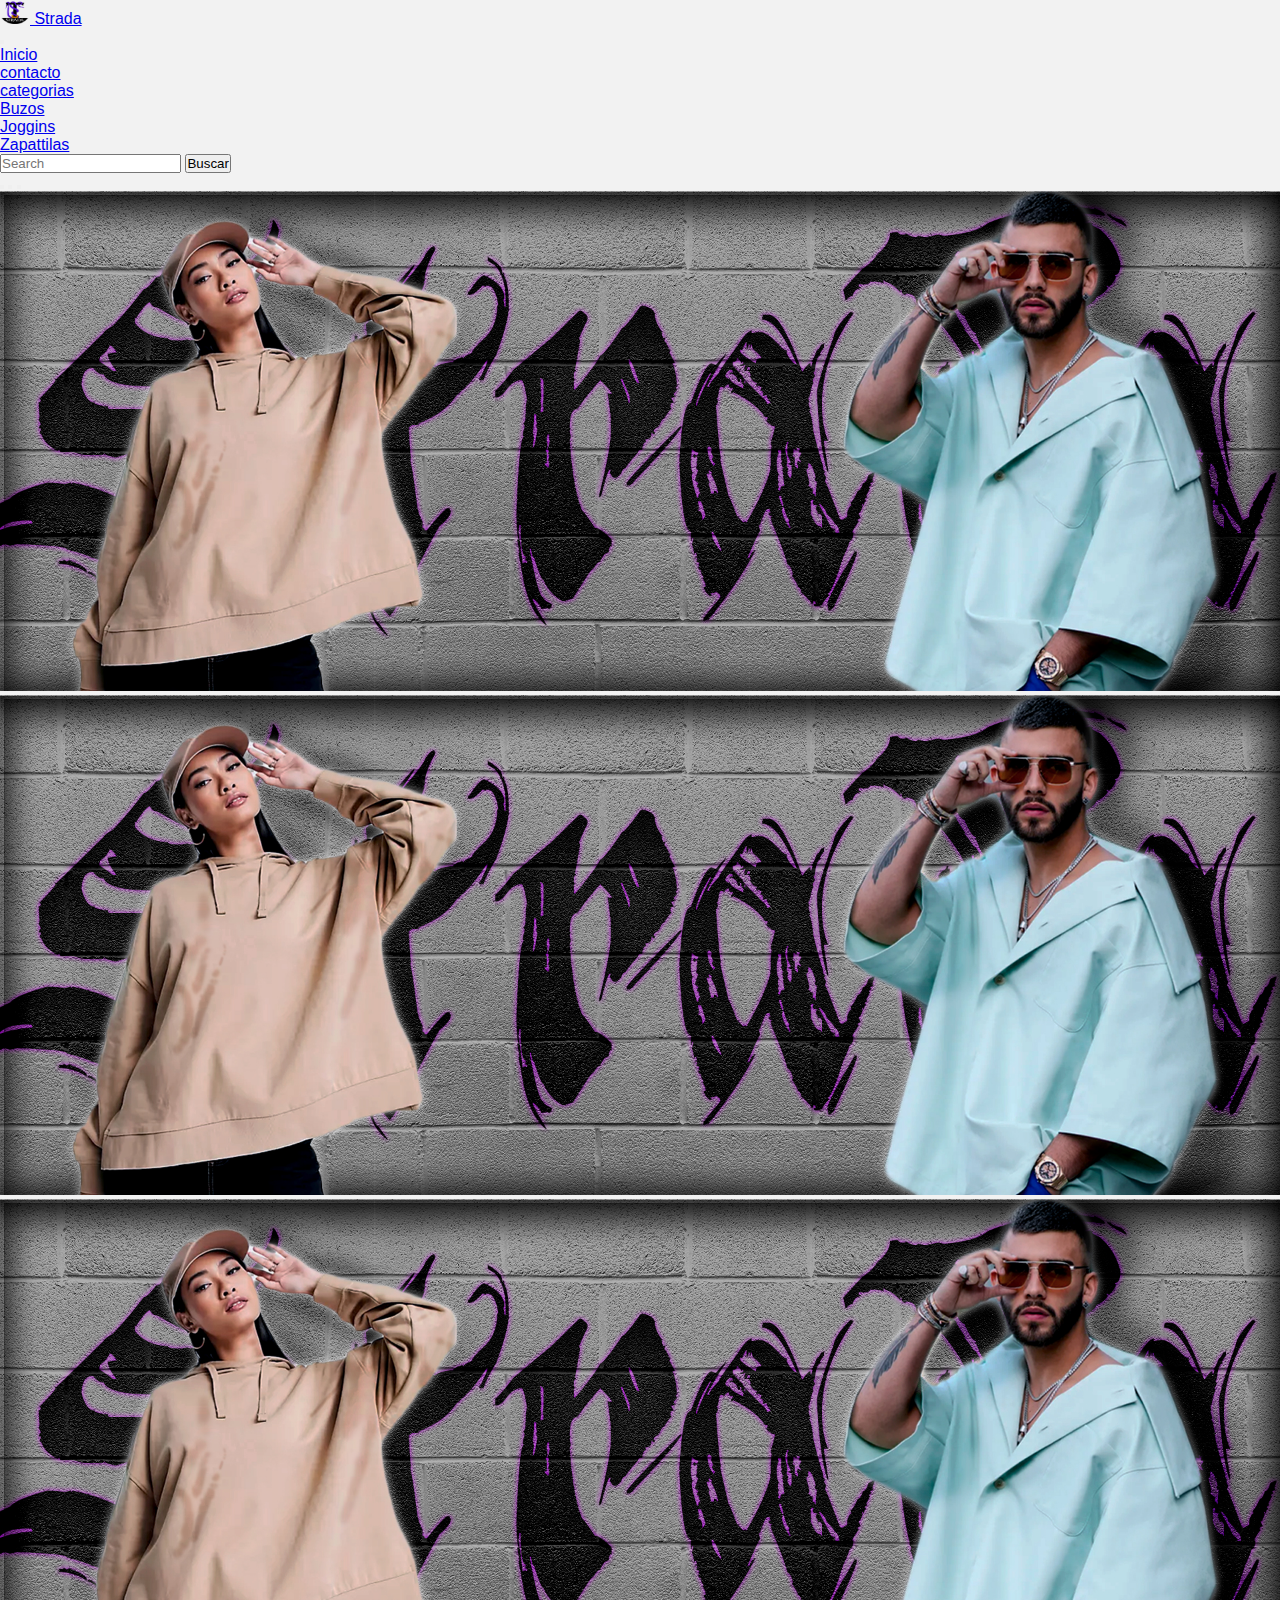
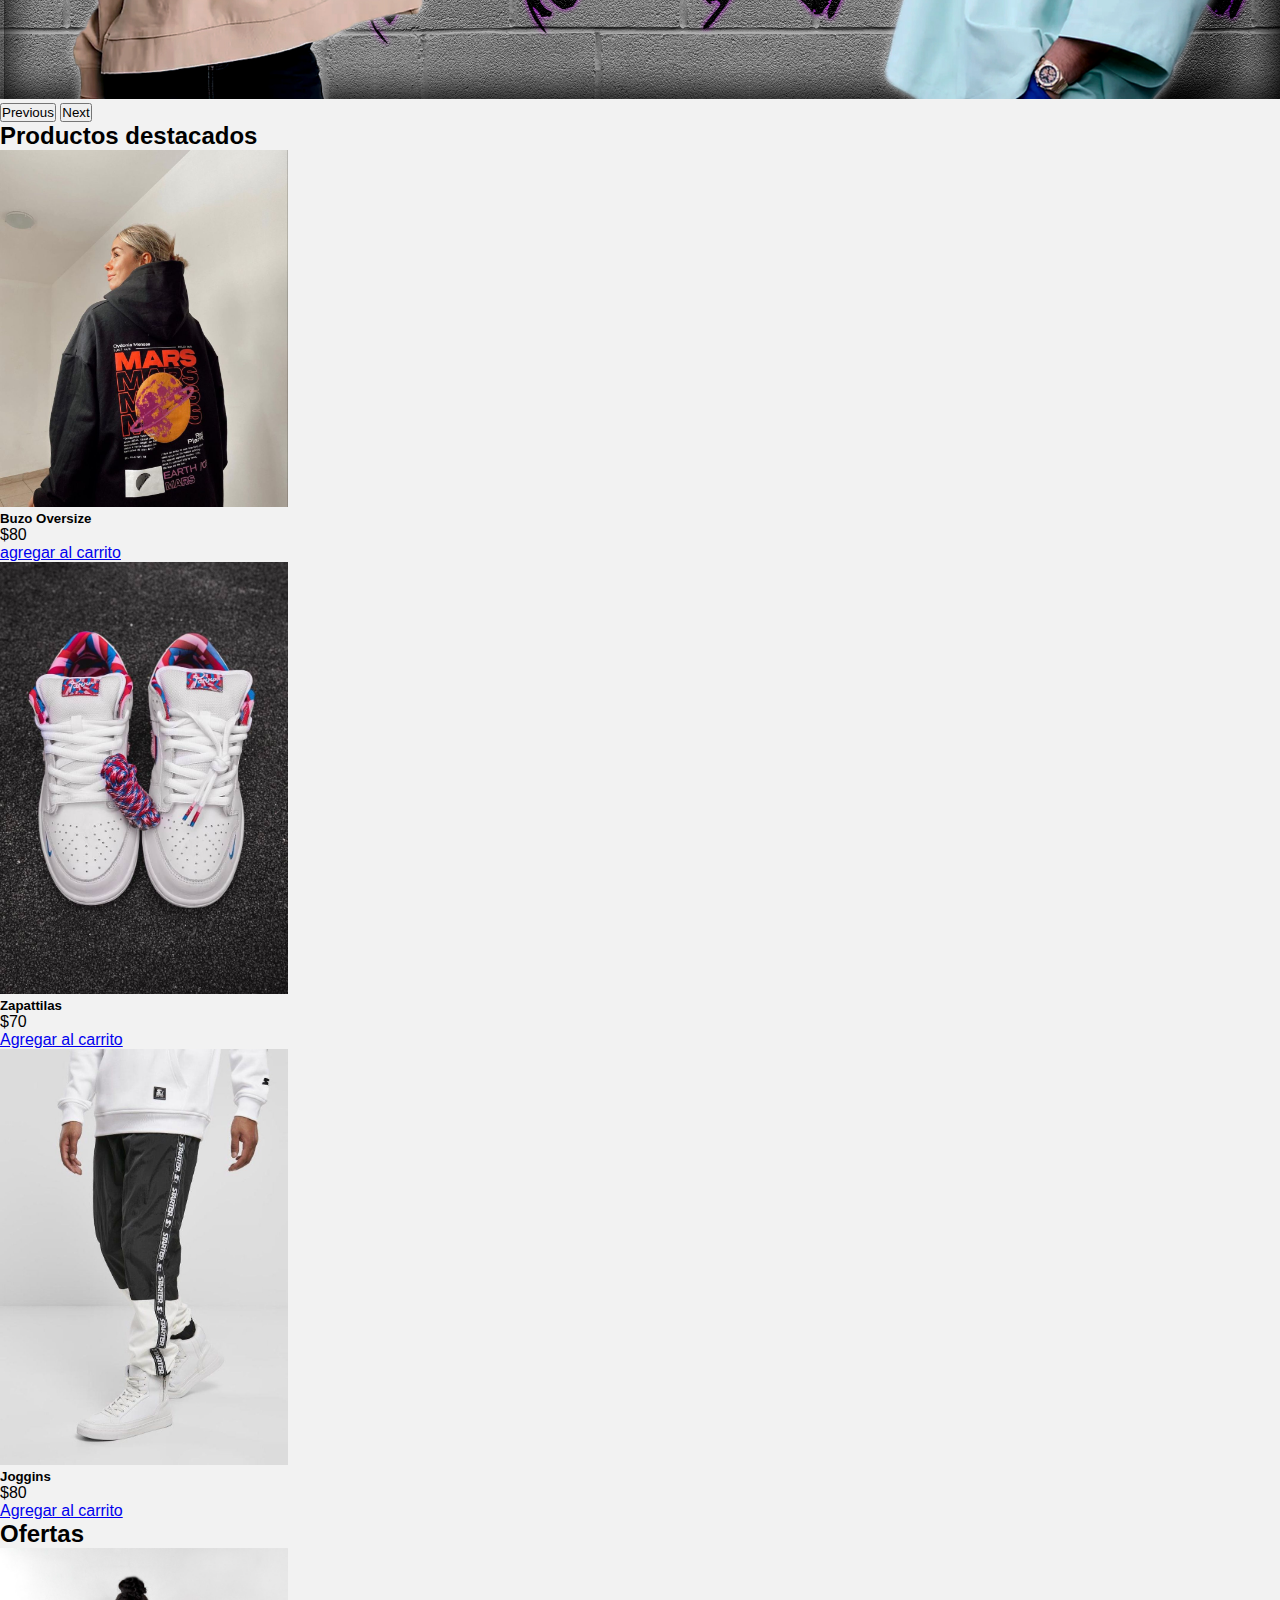
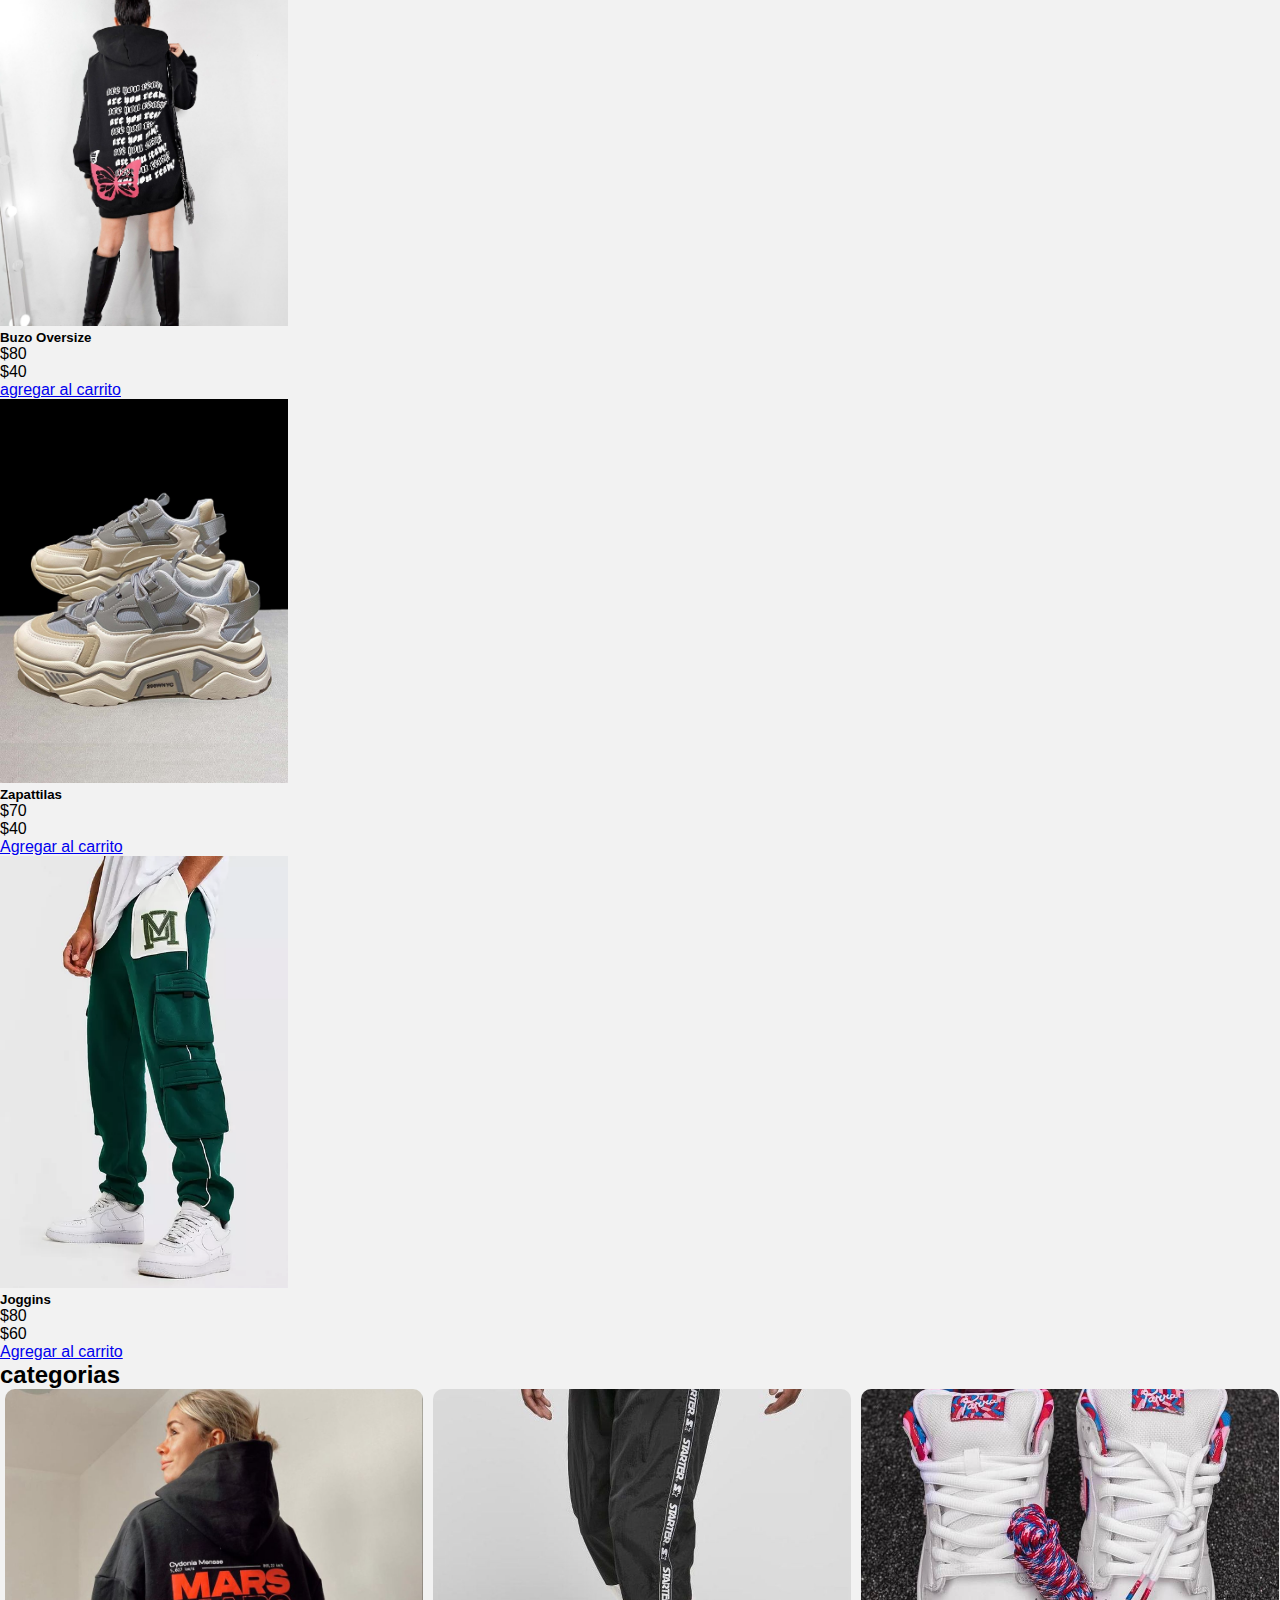
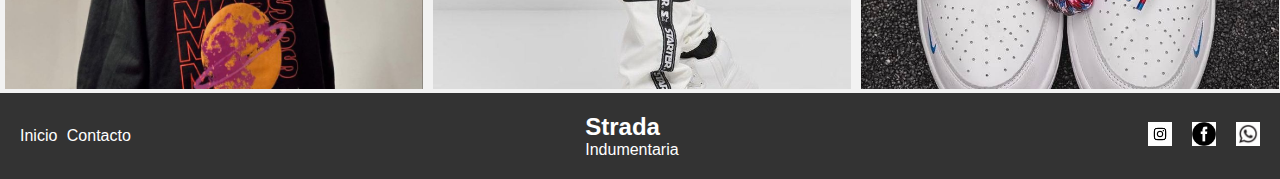
<file: index.html>
<!DOCTYPE html>
<html lang="es">
<head>
    <meta charset="UTF-8">
    <meta name="viewport" content="width=device-width, initial-scale=1.0">
    <link href="https://cdn.jsdelivr.net/npm/bootstrap@5.3.2/dist/css/bootstrap.min.css" rel="stylesheet" integrity="sha384-T3c6CoIi6uLrA9TneNEoa7RxnatzjcDSCmG1MXxSR1GAsXEV/Dwwykc2MPK8M2HN" crossorigin="anonymous">
    <link rel="stylesheet" href="./scss/estilo.css">
    <meta name="description" content="Explora un mundo de estilo, elegancia y comodidad en Strada, tu destino para la moda de alta calidad. En nuestra tienda en línea, te ofrecemos una amplia gama de prendas de vestir que fusionan tendencias modernas con la máxima calidad y confort.">
    <meta name="keywords" content="Ropa, Buzos, Estilo, zapatillas, calidad, tienda de ropa">
    <title>Strada</title>
</head>
<body>
    <header>
      <nav class="navbar navbar-expand-lg bg-body-tertiary" class="navbar bg-dark border-bottom border-body" data-bs-theme="dark">
        <div class="container-fluid">
          <nav class="navbar bg-body-tertiary">
            <div class="container-fluid">
              <a class="navbar-brand" href="#">
                <img src="./img/logoMesa_de_trabajo_6.png" alt="Logo" width="30" height="24" class="d-inline-block align-text-top">
                Strada
              </a>
            </div>
          </nav>
          <button class="navbar-toggler" type="button" data-bs-toggle="collapse" data-bs-target="#navbarSupportedContent" aria-controls="navbarSupportedContent" aria-expanded="false" aria-label="Toggle navigation">
            <span class="navbar-toggler-icon"></span>
          </button>
          <div class="collapse navbar-collapse" id="navbarSupportedContent">
            <ul class="navbar-nav me-auto mb-2 mb-lg-0">
              <li class="nav-item">
                <a class="nav-link active" aria-current="page" href="./index.html">Inicio</a>
              </li>
              <li class="nav-item">
                <a class="nav-link" href="./pages/contacto.html">contacto</a>
              </li>
              <li class="nav-item dropdown">
                <a class="nav-link dropdown-toggle" href="#" role="button" data-bs-toggle="dropdown" aria-expanded="false">
                  categorias
                </a>
                <ul class="dropdown-menu">
                  <li><a class="dropdown-item" href="./pages/buzos.html">Buzos</a></li>
                  <li><a class="dropdown-item" href="./pages/joggins.html"> Joggins </a></li>
                  <li><a class="dropdown-item" href="./pages/zapatillas.html">Zapattilas</a></li>
                </ul>
              </li>
            </ul>
            <form class="d-flex" role="search" >
              <input class="form-control me-2" type="search" placeholder="Search" aria-label="Search">
              <button class="btn btn-outline-light" type="submit">Buscar</button>
            </form>
          </div>
        </div>
      </nav> 
      </header>
      <main >
        <section>
        <div id="carouselExampleIndicators" class="carousel slide">
          <div class="carousel-indicators">
            <button type="button" data-bs-target="#carouselExampleIndicators" data-bs-slide-to="0" class="active" aria-current="true" aria-label="Slide 1"></button>
            <button type="button" data-bs-target="#carouselExampleIndicators" data-bs-slide-to="1" aria-label="Slide 2"></button>
            <button type="button" data-bs-target="#carouselExampleIndicators" data-bs-slide-to="2" aria-label="Slide 3"></button>
          </div>
          <div class="carousel-inner">
            <div class="carousel-item active">
              <img src="./img/Strada.jpg" class="d-block w-100" alt="Banner strada">
            </div>
            <div class="carousel-item">
              <img src="./img/Strada.jpg" class="d-block w-100" alt="Banner strada">
            </div>
            <div class="carousel-item">
              <img src="./img/Strada.jpg" class="d-block w-100" alt="Banner strada">
            </div>
          </div>
          <button class="carousel-control-prev" type="button" data-bs-target="#carouselExampleIndicators" data-bs-slide="prev">
            <span class="carousel-control-prev-icon" aria-hidden="true"></span>
            <span class="visually-hidden">Previous</span>
          </button>
          <button class="carousel-control-next" type="button" data-bs-target="#carouselExampleIndicators" data-bs-slide="next">
            <span class="carousel-control-next-icon" aria-hidden="true"></span>
            <span class="visually-hidden">Next</span>
          </button>
        </div>
        </section>
  
         <section class="container">
          <h2 class="text-center"> Productos destacados</h2>
          <div class="row mt-5">
            <div class="col-md-4">
              <div class="card h-100" style="width: 18rem;">
              <img src="./img/buzo1.jpg" class="card-img-top" class="img" alt="Buzo oversize">
              <div class="card-body">
                <h5 class="card-title">Buzo Oversize</h5>
                <p class="card-text">$80</p>
                <a href="#" class="btn btn-primary">agregar al carrito</a>
              </div>
            </div> 
            </div>
  
            <div class="col-md-4">
              <div class="card h-100" style="width: 18rem;">
                <img src="./img/za1.jpg" class="card-img-top" alt="zapatillas">
                <div class="card-body">
                  <h5 class="card-title">Zapattilas</h5>
                  <p class="card-text">$70</p>
                  <a href="#" class="btn btn-primary">Agregar al carrito</a>
                </div>
              </div>
            </div>
  
            <div class="col-md-4">
              <div class="card h-100" style="width: 18rem;">
                <img src="./img/jo1.jpg" class="card-img-top" alt="joggins">
                <div class="card-body">
                  <h5 class="card-title">Joggins</h5>
                  <p class="card-text">$80</p>
                  <a href="#" class="btn btn-primary">Agregar al carrito</a>
                </div>
              </div>
            </div>
          </div>
        </section>
        <section class="container">
          <h2 class="text-center">Ofertas</h2>
          <div class="row mt-5">
            <div class="col-md-4">
              <div class="card h-100" style="width: 18rem;">
              <img src="./img/buzo2.jpg" class="card-img-top" class="img" alt="buzo oversize">
              <div class="card-body">
                <h5 class="card-title">Buzo Oversize</h5>
                <p class="card-text text-decoration-line-through text-muted">$80</p><p>$40</p>
                <a href="#" class="btn btn-primary">agregar al carrito</a>
              </div>
            </div> 
            </div>
  
            <div class="col-md-4">
              <div class="card h-100" style="width: 18rem;">
                <img src="./img/za4.jpg" class="card-img-top" alt="zapatillas">
                <div class="card-body">
                  <h5 class="card-title">Zapattilas</h5>
                  <p class="card-text text-decoration-line-through text-muted">$70</p><p>$40</p>
                  <a href="#" class="btn btn-primary">Agregar al carrito</a>
                </div>
              </div>
            </div>
  
            <div class="col-md-4">
              <div class="card h-100" style="width: 18rem;">
                <img src="./img/jo4.png" class="card-img-top" alt="joggins">
                <div class="card-body">
                  <h5 class="card-title">Joggins</h5>
                  <p class="card-text text-decoration-line-through text-muted">$80</p><p>$60</p>
                  <a href="#" class="btn btn-primary">Agregar al carrito</a>
                </div>
              </div>
            </div>
          </div>
        </section>
  
        <section class="container">
          <h2 class="text-center">categorias</h2>
          <section  class="container-items">
            <div class="categoriaboton">
                <figure>
                   <a href="./pages/buzos.html"><img src="./img/buzo1.jpg" alt="buzo"></a>
                </figure>
            </div>
            <div class="categoriaboton">
                <figure>
                    <a href="./pages/joggins.html"><img src="./img/jo1.jpg" alt="Joggins"></a>
                </figure>
            </div>
            <div class="categoriaboton">
                <figure><a href="./pages/zapatillas.html">
                    <img src="./img/za1.jpg" alt="zapatillas"></a>
                </figure>
            </div>
        </section>
      </main>
          <footer  class=" bg-dark text-white text-center py-2">
            <div class="footer-left">
              <ul>
                <li><a href="./index.html">Inicio</a></li>
                <li><a href="./pages/contacto.html">Contacto</a></li>
              </ul>
            </div>
            <div class="footer-center">
              <h2>Strada</h2>
              <p>Indumentaria</p>
            </div>
            <div class="footer-right">
              <a href="https://www.instagram.com"><img  src="./img/instagram reveals simplified logo and app design.jpg" alt="Instagram"></a>
              <a href="https://www.facebook.com"><img src="./img/Hands Only CPR _ NewYork-Presbyterian.jpg" alt="Facebook" ></a>
              <a href="https://web.whatsapp.com"><img src="./img/WhatsApp Logo PNG Vector (EPS) Free Download.jpg" alt="Whatsapp"></a>
            </div>
        </footer>
        <script src="https://cdn.jsdelivr.net/npm/bootstrap@5.3.2/dist/js/bootstrap.bundle.min.js" integrity="sha384-C6RzsynM9kWDrMNeT87bh95OGNyZPhcTNXj1NW7RuBCsyN/o0jlpcV8Qyq46cDfL" crossorigin="anonymous"></script>       
</body>
</html>
</file>
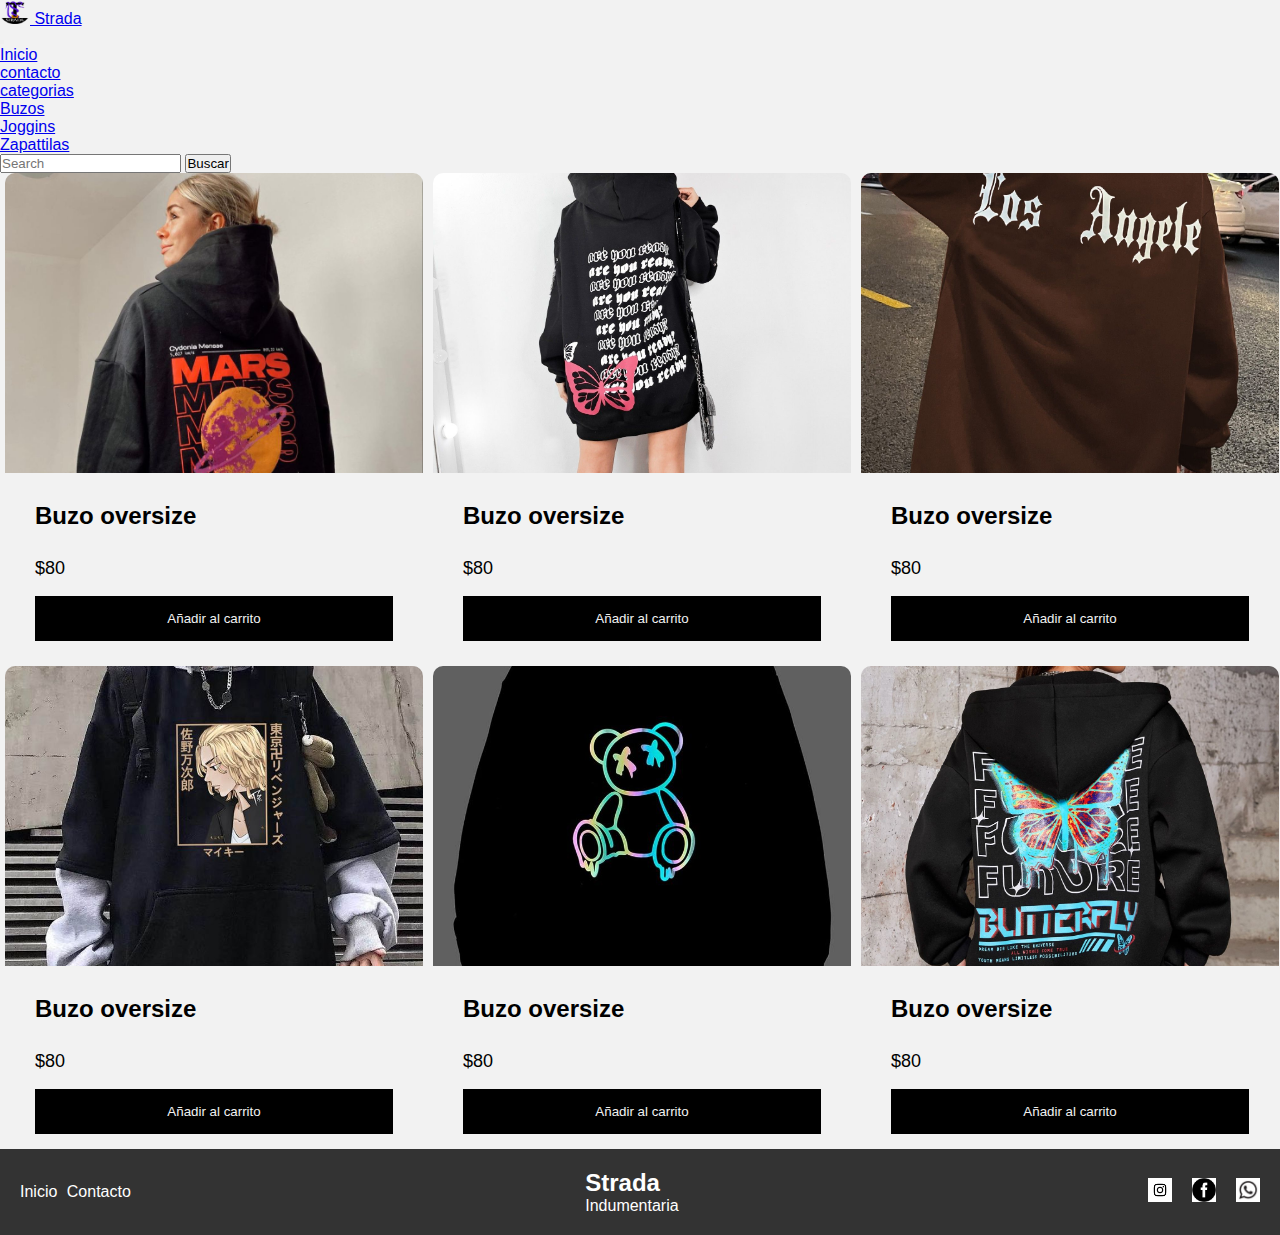
<file: pages/buzos.html>
<!DOCTYPE html>
<html lang="en">
<head>
    <meta charset="UTF-8">
    <meta name="viewport" content="width=device-width, initial-scale=1.0">
    <title>Strada-Buzos</title>
    <meta name="description" content="Explora nuestra exclusiva selección de buzos de moda para hombre y mujer. Encuentra buzos cómodos y elegantes para todas las estaciones del año. ¡Compra ahora en TuTiendaDeBuzos.com y mantente a la moda con estilo y confort!">
    <meta name="keywords" content="buzos, moda, buzos de moda, buzos para hombre, buzos para mujer, ropa de invierno, estilo, tendencias de moda">
    <link href="https://cdn.jsdelivr.net/npm/bootstrap@5.3.2/dist/css/bootstrap.min.css" rel="stylesheet" integrity="sha384-T3c6CoIi6uLrA9TneNEoa7RxnatzjcDSCmG1MXxSR1GAsXEV/Dwwykc2MPK8M2HN" crossorigin="anonymous">
    <link rel="stylesheet" href="../scss/estilo.css">
</head>
<body>
 <header  class="mb-2 ">
            <nav class="navbar navbar-expand-lg bg-body-tertiary" class="navbar bg-dark border-bottom border-body" data-bs-theme="dark">
              <div class="container-fluid">
                <nav class="navbar bg-body-tertiary">
                  <div class="container-fluid">
                    <a class="navbar-brand" href="../index.html">
                      <img src="../img/logoMesa_de_trabajo_6.png" alt="Logo" width="30" height="24" class="d-inline-block align-text-top">
                      Strada
                    </a>
                  </div>
                </nav>
                <button class="navbar-toggler" type="button" data-bs-toggle="collapse" data-bs-target="#navbarSupportedContent" aria-controls="navbarSupportedContent" aria-expanded="false" aria-label="Toggle navigation">
                  <span class="navbar-toggler-icon"></span>
                </button>
                <div class="collapse navbar-collapse" id="navbarSupportedContent">
                  <ul class="navbar-nav me-auto mb-2 mb-lg-0">
                    <li class="nav-item">
                      <a class="nav-link active" aria-current="page" href="../index.html">Inicio</a>
                    </li>
                    <li class="nav-item">
                      <a class="nav-link" href="./contacto.html">contacto</a>
                    </li>
                    <li class="nav-item dropdown">
                      <a class="nav-link dropdown-toggle" href="#" role="button" data-bs-toggle="dropdown" aria-expanded="false">
                        categorias
                      </a>
                      <ul class="dropdown-menu">
                        <li><a class="dropdown-item" href="./buzos.html">Buzos</a></li>
                        <li><a class="dropdown-item" href="./joggins.html"> Joggins </a></li>
                        <li><a class="dropdown-item" href="./zapatillas.html">Zapattilas</a></li>
                      </ul>
                    </li>
                  </ul>
                  <form class="d-flex" role="search" >
                    <input class="form-control me-2" type="search" placeholder="Search" aria-label="Search">
                    <button class="btn btn-outline-light" type="submit">Buscar</button>
                  </form>
                </div>
              </div>
            </nav> 
          </header>
    <main class="container-items">
        
        <div class="item">
            <figure>
                <img src="../img/buzo1.jpg" alt="buzo">
            </figure>
            <div class="info-produc">
                <h2>Buzo oversize</h2>
                <p class="price">$80</p>
                <button>Añadir al carrito</button>
            </div>
        </div>
        <div class="item">
            <figure>
                <img src="../img/buzo2.jpg" alt="buzo">
            </figure>
            <div class="info-produc">
                <h2>Buzo oversize</h2>
                <p class="price">$80</p>
                <button>Añadir al carrito</button>
            </div>
        </div>
        <div class="item">
            <figure>
                <img src="../img/buzo3.jpg" alt="buzo">
            </figure>
            <div class="info-produc">
                <h2>Buzo oversize</h2>
                <p class="price">$80</p>
                <button>Añadir al carrito</button>
            </div>
        </div>
        <div class="item">
            <figure>
                <img src="../img/buzo4.jpg" alt="buzo">
            </figure>
            <div class="info-produc">
                <h2>Buzo oversize</h2>
                <p class="price">$80</p>
                <button>Añadir al carrito</button>
            </div>
        </div><div class="item">
            <figure>
                <img src="../img/buzo5.jpg" alt="buzo">
            </figure>
            <div class="info-produc">
                <h2>Buzo oversize</h2>
                <p class="price">$80</p>
                <button>Añadir al carrito</button>
            </div>
        </div><div class="item">
            <figure>
                <img src="../img/buzo6.jpg" alt="buzo">
            </figure>
            <div class="info-produc">
                <h2>Buzo oversize</h2>
                <p class="price">$80</p>
                <button>Añadir al carrito</button>
            </div>
        </div>
    </main>
    <footer  class=" bg-dark text-white text-center py-2">
      <div class="footer-left">
        <ul>
          <li><a href="../index.html">Inicio</a></li>
          <li><a href="./contacto.html">Contacto</a></li>
        </ul>
      </div>
      <div class="footer-center">
        <h2>Strada</h2>
        <p>Indumentaria</p>
      </div>
      <div class="footer-right">
        <a href="https://www.instagram.com"><img src="../img/instagram reveals simplified logo and app design.jpg" alt="Instagram"></a>
        <a href="https://www.facebook.com"><img src="../img/Hands Only CPR _ NewYork-Presbyterian.jpg" alt="Facebook" ></a>
        <a href="https://web.whatsapp.com"><img src="../img/WhatsApp Logo PNG Vector (EPS) Free Download.jpg" alt="Whatsapp"></a>
      </div>
      
    </footer>
      <script src="https://cdn.jsdelivr.net/npm/bootstrap@5.3.2/dist/js/bootstrap.bundle.min.js" integrity="sha384-C6RzsynM9kWDrMNeT87bh95OGNyZPhcTNXj1NW7RuBCsyN/o0jlpcV8Qyq46cDfL" crossorigin="anonymous"></script> 

</body>
</html>
</file>
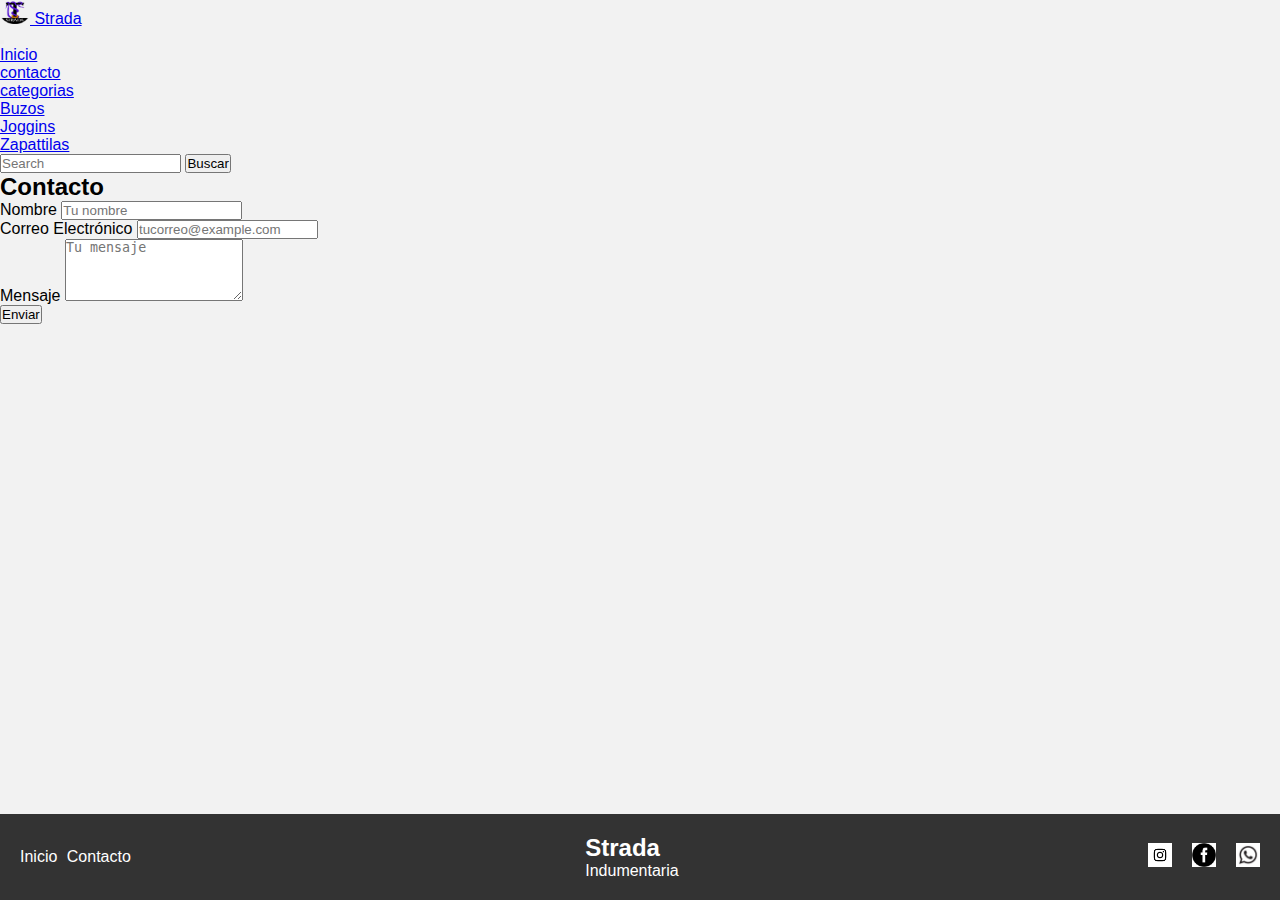
<file: pages/contacto.html>
<!DOCTYPE html>
<html lang="es">
<head>
    <meta charset="UTF-8">
    <meta name="viewport" content="width=device-width, initial-scale=1.0">
    <link rel="stylesheet" href="../scss/estilo.css">
    <link href="https://cdn.jsdelivr.net/npm/bootstrap@5.3.2/dist/css/bootstrap.min.css" rel="stylesheet" integrity="sha384-T3c6CoIi6uLrA9TneNEoa7RxnatzjcDSCmG1MXxSR1GAsXEV/Dwwykc2MPK8M2HN" crossorigin="anonymous">
    <meta name="description" content="Ponte en contacto con nosotros en Strada.com. Para responder tus dudas y realizar cualquier consulta que necesites.">
    <meta name="keywords" content="contacto, servicio al cliente, preguntas, consultas, formulario de contacto">
    <title>Strada-Contacto</title>
</head>
<body>
  <header  class="mb-2 ">
    <nav class="navbar navbar-expand-lg bg-body-tertiary" class="navbar bg-dark border-bottom border-body" data-bs-theme="dark">
      <div class="container-fluid">
        <nav class="navbar bg-body-tertiary">
          <div class="container-fluid">
            <a class="navbar-brand" href="../index.html">
              <img src="../img/logoMesa_de_trabajo_6.png" alt="Logo" width="30" height="24" class="d-inline-block align-text-top">
              Strada
            </a>
          </div>
        </nav>
        <button class="navbar-toggler" type="button" data-bs-toggle="collapse" data-bs-target="#navbarSupportedContent" aria-controls="navbarSupportedContent" aria-expanded="false" aria-label="Toggle navigation">
          <span class="navbar-toggler-icon"></span>
        </button>
        <div class="collapse navbar-collapse" id="navbarSupportedContent">
          <ul class="navbar-nav me-auto mb-2 mb-lg-0">
            <li class="nav-item">
              <a class="nav-link active" aria-current="page" href="../index.html">Inicio</a>
            </li>
            <li class="nav-item">
              <a class="nav-link" href="./contacto.html">contacto</a>
            </li>
            <li class="nav-item dropdown">
              <a class="nav-link dropdown-toggle" href="#" role="button" data-bs-toggle="dropdown" aria-expanded="false">
                categorias
              </a>
              <ul class="dropdown-menu">
                <li><a class="dropdown-item" href="./buzos.html">Buzos</a></li>
                <li><a class="dropdown-item" href="./joggins.html"> Joggins </a></li>
                <li><a class="dropdown-item" href="./zapatillas.html">Zapattilas</a></li>
              </ul>
            </li>
          </ul>
          <form class="d-flex" role="search" >
            <input class="form-control me-2" type="search" placeholder="Search" aria-label="Search">
            <button class="btn btn-outline-light" type="submit">Buscar</button>
          </form>
        </div>
      </div>
    </nav> 
  </header>
    <main class="contactoC">
      <div class="container mb-2">
        <div class="row">
            <div class="col-md-6">
                <h2>Contacto</h2>
                <form>
                    <div class="mb-3">
                        <label for="nombre" class="form-label">Nombre</label>
                        <input type="text" class="form-control" id="nombre" placeholder="Tu nombre">
                    </div>
                    <div class="mb-3">
                        <label for="email" class="form-label">Correo Electrónico</label>
                        <input type="email" class="form-control" id="email" placeholder="tucorreo@example.com">
                    </div>
                    <div class="mb-3">
                        <label for="mensaje" class="form-label">Mensaje</label>
                        <textarea class="form-control" id="mensaje" rows="4" placeholder="Tu mensaje"></textarea>
                    </div>
                    <button type="submit" class="btn btn-primary">Enviar</button>
                </form>
            </div>
        </div>
    </div>
    </main>
    <footer  >
        <div class="footer-left">
          <ul>
            <li><a href="../index.html">Inicio</a></li>
            <li><a href="./contacto.html">Contacto</a></li>
          </ul>
        </div>
        <div class="footer-center">
          <h2>Strada</h2>
          <p>Indumentaria</p>
        </div>
        <div class="footer-right">
          <a href="https://www.instagram.com"><img src="../img/instagram reveals simplified logo and app design.jpg" alt="Instagram"></a>
          <a href="https://www.facebook.com"><img src="../img/Hands Only CPR _ NewYork-Presbyterian.jpg" alt="Facebook" ></a>
          <a href="https://web.whatsapp.com"><img src="../img/WhatsApp Logo PNG Vector (EPS) Free Download.jpg" alt="Whatsapp"></a>
        </div>
      </footer>
      <script src="https://cdn.jsdelivr.net/npm/bootstrap@5.3.2/dist/js/bootstrap.bundle.min.js" integrity="sha384-C6RzsynM9kWDrMNeT87bh95OGNyZPhcTNXj1NW7RuBCsyN/o0jlpcV8Qyq46cDfL" crossorigin="anonymous"></script>
</body>
</html>
</file>
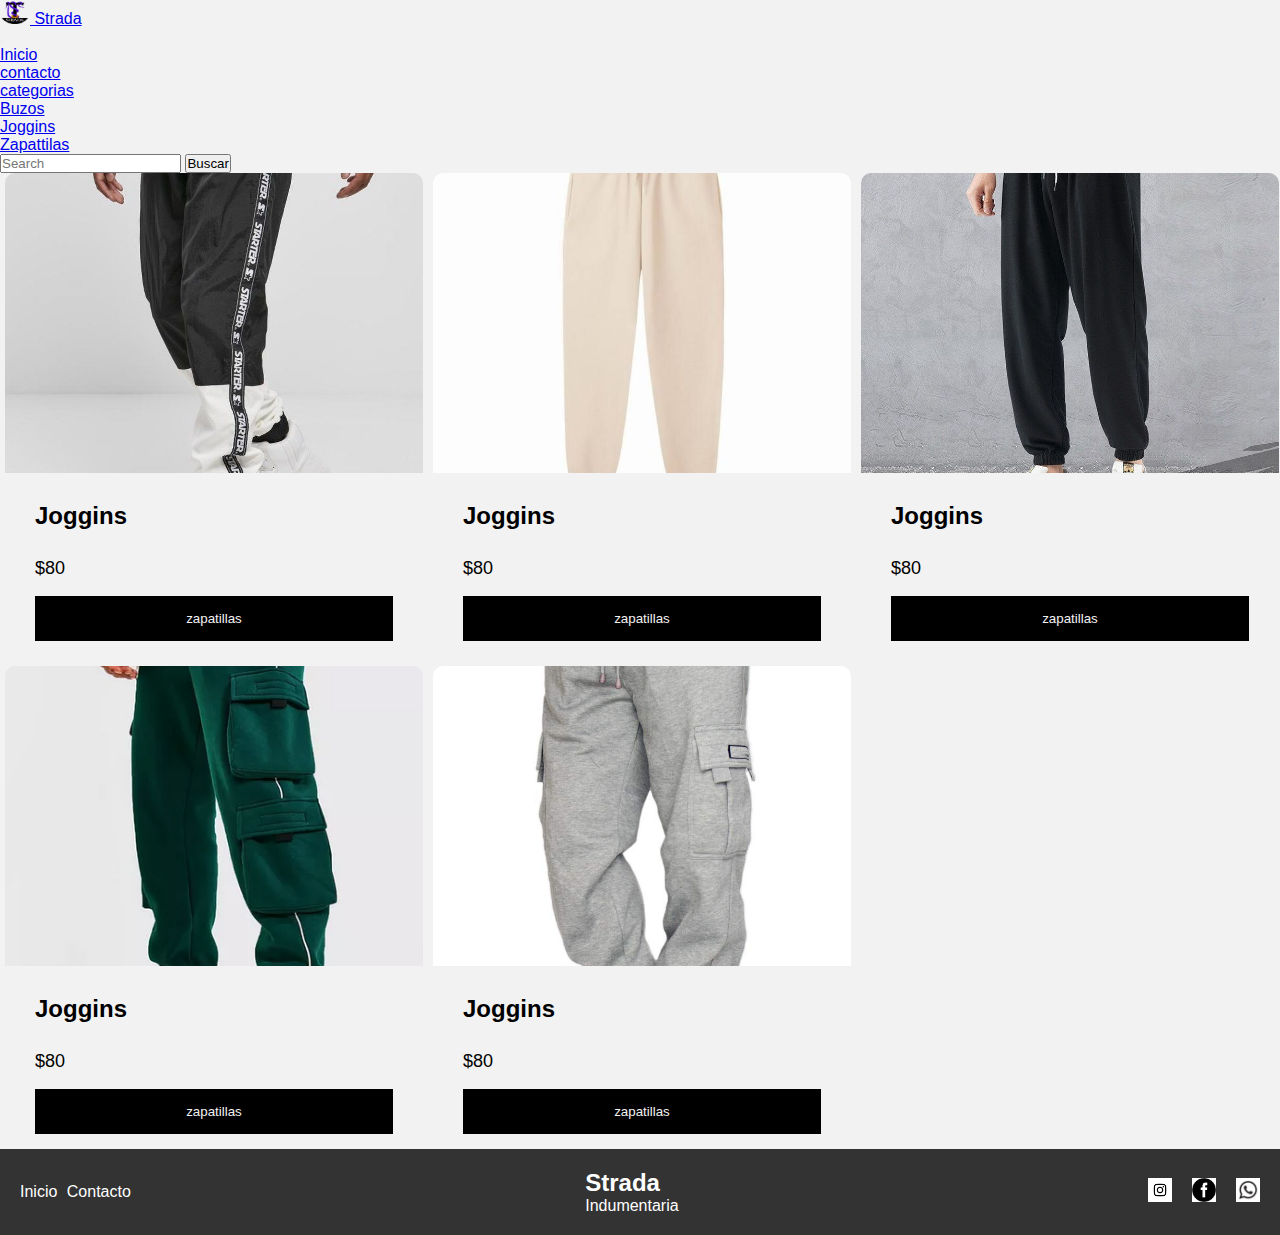
<file: pages/joggins.html>
<!DOCTYPE html>
<html lang="en">
<head>
    <meta charset="UTF-8">
    <meta name="viewport" content="width=device-width, initial-scale=1.0">
    <title>Strada-Joggins</title>
    <meta name="description" content="Explora la mejor selección de joggins en línea en Strada.com. Encuentra pantalones cómodos y de moda. Descubre la comodidad y el estilo en nuestra línea de joggins">
    <meta name="keywords" content="joggins, comodidad, elegancia, pantalones comodos, tienda en linea">
    <link href="https://cdn.jsdelivr.net/npm/bootstrap@5.3.2/dist/css/bootstrap.min.css" rel="stylesheet" integrity="sha384-T3c6CoIi6uLrA9TneNEoa7RxnatzjcDSCmG1MXxSR1GAsXEV/Dwwykc2MPK8M2HN" crossorigin="anonymous">
    <link rel="stylesheet" href="../scss/estilo.css">
</head>
<body>
    <header  class="mb-2 ">
        <nav class="navbar navbar-expand-lg bg-body-tertiary" class="navbar bg-dark border-bottom border-body" data-bs-theme="dark">
          <div class="container-fluid">
            <nav class="navbar bg-body-tertiary">
              <div class="container-fluid">
                <a class="navbar-brand" href="../index.html">
                  <img src="../img/logoMesa_de_trabajo_6.png" alt="Logo" width="30" height="24" class="d-inline-block align-text-top">
                  Strada
                </a>
              </div>
            </nav>
            <button class="navbar-toggler" type="button" data-bs-toggle="collapse" data-bs-target="#navbarSupportedContent" aria-controls="navbarSupportedContent" aria-expanded="false" aria-label="Toggle navigation">
              <span class="navbar-toggler-icon"></span>
            </button>
            <div class="collapse navbar-collapse" id="navbarSupportedContent">
              <ul class="navbar-nav me-auto mb-2 mb-lg-0">
                <li class="nav-item">
                  <a class="nav-link active" aria-current="page" href="../index.html">Inicio</a>
                </li>
                <li class="nav-item">
                  <a class="nav-link" href="./contacto.html">contacto</a>
                </li>
                <li class="nav-item dropdown">
                  <a class="nav-link dropdown-toggle" href="#" role="button" data-bs-toggle="dropdown" aria-expanded="false">
                    categorias
                  </a>
                  <ul class="dropdown-menu">
                    <li><a class="dropdown-item" href="./buzos.html">Buzos</a></li>
                    <li><a class="dropdown-item" href="./joggins.html"> Joggins </a></li>
                    <li><a class="dropdown-item" href="./zapatillas.html">Zapattilas</a></li>
                  </ul>
                </li>
              </ul>
              <form class="d-flex" role="search" >
                <input class="form-control me-2" type="search" placeholder="Search" aria-label="Search">
                <button class="btn btn-outline-light" type="submit">Buscar</button>
              </form>
            </div>
          </div>
        </nav> 
      </header>
      
    <main class="container-items">
       
        <div class="item">
            <figure>
                <img src="../img/jo1.jpg" alt="Joggins">
            </figure>
            <div class="info-produc">
                <h2>Joggins</h2>
                <p class="price">$80</p>
                <button>zapatillas</button>
            </div>
        </div>
        <div class="item">
            <figure>
                <img src="../img/jo2.jpg" alt="Joggins">
            </figure>
            <div class="info-produc">
                <h2>Joggins</h2>
                <p class="price">$80</p>
                <button>zapatillas</button>
            </div>
        </div><div class="item">
            <figure>
                <img src="../img/jo3.jpg" alt="Joggins">
            </figure>
            <div class="info-produc">
                <h2>Joggins</h2>
                <p class="price">$80</p>
                <button>zapatillas</button>
            </div>
        </div><div class="item">
            <figure>
                <img src="../img/jo4.png" alt="Joggins">
            </figure>
            <div class="info-produc">
                <h2>Joggins</h2>
                <p class="price">$80</p>
                <button>zapatillas</button>
            </div>
        </div><div class="item">
            <figure>
                <img src="../img/jo5.jpg" alt="Joggins">
            </figure>
            <div class="info-produc">
                <h2>Joggins</h2>
                <p class="price">$80</p>
                <button>zapatillas</button>
            </div>
        </div>
    </main>
    <footer  class=" bg-dark text-white text-center py-2">
        <div class="footer-left">
          <ul>
            <li><a href="../index.html">Inicio</a></li>
            <li><a href="./contacto.html">Contacto</a></li>
          </ul>
        </div>
        <div class="footer-center">
          <h2>Strada</h2>
          <p>Indumentaria</p>
        </div>
        <div class="footer-right">
          <a href="https://www.instagram.com"><img src="../img/instagram reveals simplified logo and app design.jpg" alt="Instagram"></a>
          <a href="https://www.facebook.com"><img src="../img/Hands Only CPR _ NewYork-Presbyterian.jpg" alt="Facebook" ></a>
          <a href="https://web.whatsapp.com"><img src="../img/WhatsApp Logo PNG Vector (EPS) Free Download.jpg" alt="Whatsapp"></a>
        </div>
      </footer>
      <script src="https://cdn.jsdelivr.net/npm/bootstrap@5.3.2/dist/js/bootstrap.bundle.min.js" integrity="sha384-C6RzsynM9kWDrMNeT87bh95OGNyZPhcTNXj1NW7RuBCsyN/o0jlpcV8Qyq46cDfL" crossorigin="anonymous"></script>
</body>
</html>
</file>
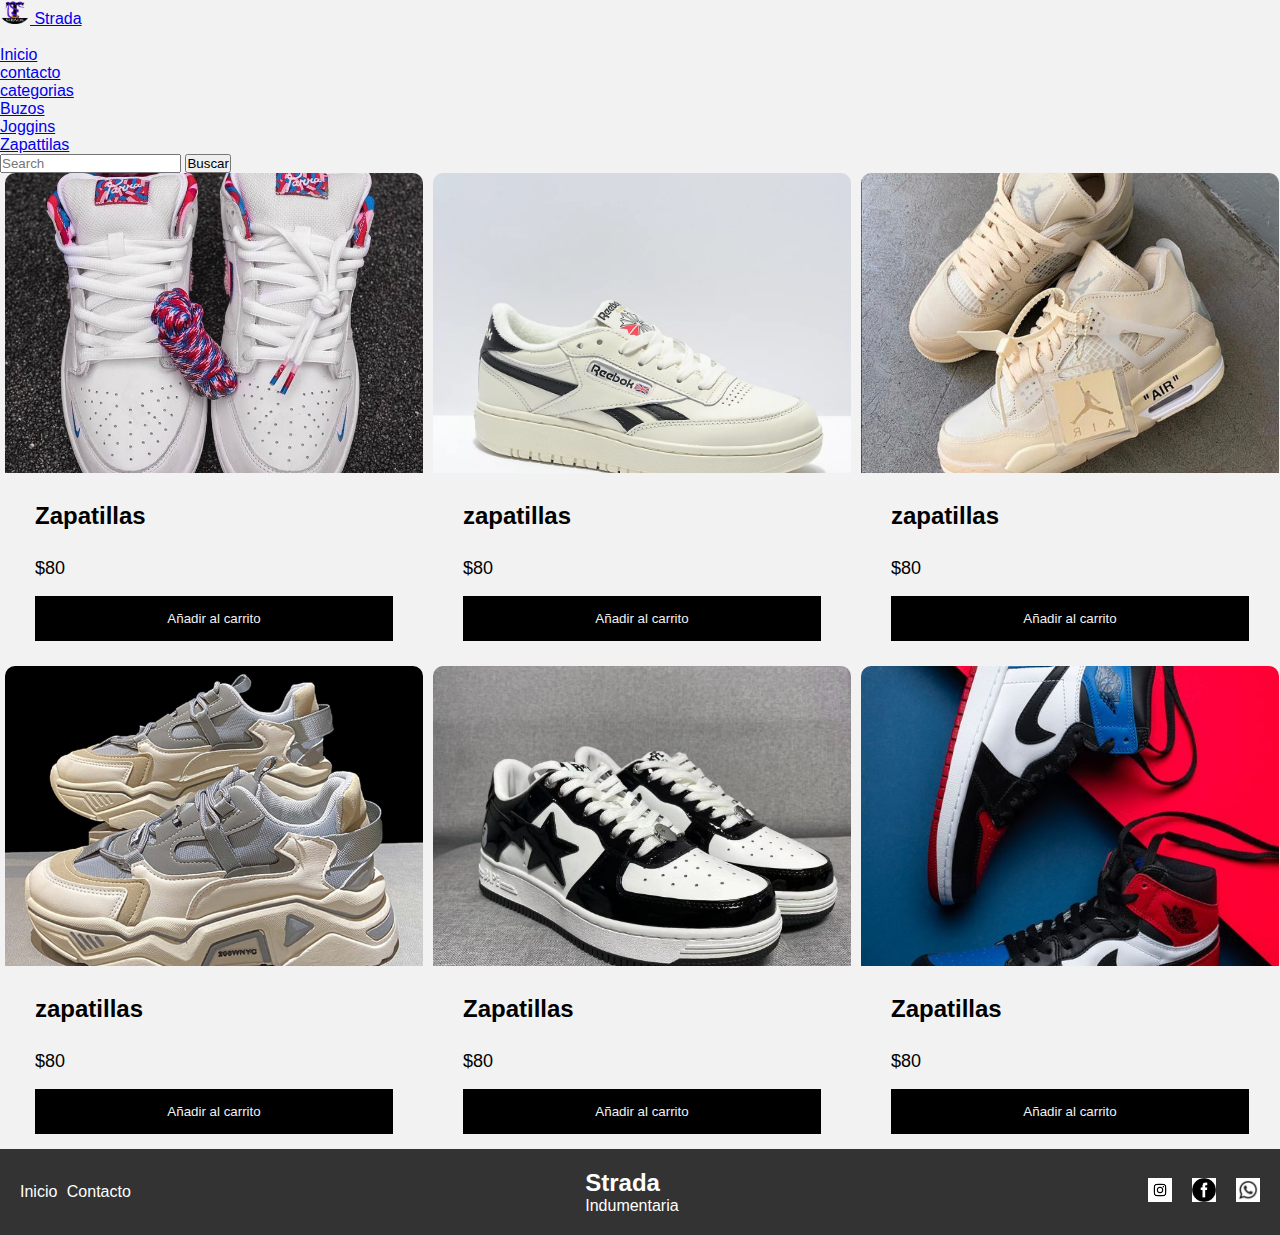
<file: pages/zapatillas.html>
<!DOCTYPE html>
<html lang="en">
<head>
    <meta charset="UTF-8">
    <meta name="viewport" content="width=device-width, initial-scale=1.0">
    <title>Strada-Zapatillas</title>
    <meta name="description" content="Explora la mejor selección de zapatillas en nuestra tienda. Encuentra zapatillas a la moda y comodas">
    <meta name="keywords" content="Zapatillas, tienda en linea, calzado comodos, estilo diario, calzado de calidad">
    <link href="https://cdn.jsdelivr.net/npm/bootstrap@5.3.2/dist/css/bootstrap.min.css" rel="stylesheet" integrity="sha384-T3c6CoIi6uLrA9TneNEoa7RxnatzjcDSCmG1MXxSR1GAsXEV/Dwwykc2MPK8M2HN" crossorigin="anonymous">
    <link rel="stylesheet" href="../scss/estilo.css">
</head>
<body>
    <header class="mb-2">
        <nav class="navbar navbar-expand-lg bg-body-tertiary" class="navbar bg-dark border-bottom border-body" data-bs-theme="dark">
          <div class="container-fluid">
            <nav class="navbar bg-body-tertiary">
              <div class="container-fluid">
                <a class="navbar-brand" href="../index.html">
                  <img src="../img/logoMesa_de_trabajo_6.png" alt="Logo" width="30" height="24" class="d-inline-block align-text-top">
                  Strada
                </a>
              </div>
            </nav>
            <button class="navbar-toggler" type="button" data-bs-toggle="collapse" data-bs-target="#navbarSupportedContent" aria-controls="navbarSupportedContent" aria-expanded="false" aria-label="Toggle navigation">
              <span class="navbar-toggler-icon"></span>
            </button>
            <div class="collapse navbar-collapse" id="navbarSupportedContent">
              <ul class="navbar-nav me-auto mb-2 mb-lg-0">
                <li class="nav-item">
                  <a class="nav-link active" aria-current="page" href="../index.html">Inicio</a>
                </li>
                <li class="nav-item">
                  <a class="nav-link" href="./contacto.html">contacto</a>
                </li>
                <li class="nav-item dropdown">
                  <a class="nav-link dropdown-toggle" href="#" role="button" data-bs-toggle="dropdown" aria-expanded="false">
                    categorias
                  </a>
                  <ul class="dropdown-menu">
                    <li><a class="dropdown-item" href="./buzos.html">Buzos</a></li>
                    <li><a class="dropdown-item" href="./joggins.html"> Joggins </a></li>
                    <li><a class="dropdown-item" href="./zapatillas.html">Zapattilas</a></li>
                  </ul>
                </li>
              </ul>
              <form class="d-flex" role="search" >
                <input class="form-control me-2" type="search" placeholder="Search" aria-label="Search">
                <button class="btn btn-outline-light" type="submit">Buscar</button>
              </form>
            </div>
          </div>
        </nav> 
      </header>
    <main class="container-items">
        
        <div class="item">
            <figure>
                <img src="../img/za1.jpg" alt="zapatillas">
            </figure>
            <div class="info-produc">
                <h2>Zapatillas</h2>
                <p class="price">$80</p>
                <button>Añadir al carrito</button>
            </div>
        </div>
        <div class="item">
            <figure>
                <img src="../img/za2.png" alt="zapatillas">
            </figure>
            <div class="info-produc">
                <h2>zapatillas</h2>
                <p class="price">$80</p>
                <button>Añadir al carrito</button>
            </div>
        </div>
        <div class="item">
            <figure>
                <img src="../img/za3.jpg" alt="zapatillas">
            </figure>
            <div class="info-produc">
                <h2>zapatillas</h2>
                <p class="price">$80</p>
                <button>Añadir al carrito</button>
            </div>
        </div>
        <div class="item">
            <figure>
                <img src="../img/za4.jpg" alt="zapatillas">
            </figure>
            <div class="info-produc">
                <h2>zapatillas</h2>
                <p class="price">$80</p>
                <button>Añadir al carrito</button>
            </div>
        </div><div class="item">
            <figure>
                <img src="../img/za5.jpg" alt="zapatillas">
            </figure>
            <div class="info-produc">
                <h2>Zapatillas</h2>
                <p class="price">$80</p>
                <button>Añadir al carrito</button>
            </div>
        </div><div class="item">
            <figure>
                <img src="../img/za6.jpg" alt="zapatillas">
            </figure>
            <div class="info-produc">
                <h2>Zapatillas</h2>
                <p class="price">$80</p>
                <button>Añadir al carrito</button>
            </div>
        </div>
    </main>
    <footer  class= "bg-dark text-white text-center py-2">
        <div class="footer-left">
          <ul>
            <li><a href="../index.html">Inicio</a></li>
            <li><a href="./contacto.html">Contacto</a></li>
          </ul>
        </div>
        <div class="footer-center">
          <h2>Strada</h2>
          <p>Indumentaria</p>
        </div>
        <div class="footer-right">
          <a href="https://www.instagram.com"><img src="../img/instagram reveals simplified logo and app design.jpg" alt="Instagram"></a>
          <a href="https://www.facebook.com"><img src="../img/Hands Only CPR _ NewYork-Presbyterian.jpg" alt="Facebook" ></a>
          <a href="https://web.whatsapp.com"><img src="../img/WhatsApp Logo PNG Vector (EPS) Free Download.jpg" alt="Whatsapp"></a>
        </div>
      </footer>
      <script src="https://cdn.jsdelivr.net/npm/bootstrap@5.3.2/dist/js/bootstrap.bundle.min.js" integrity="sha384-C6RzsynM9kWDrMNeT87bh95OGNyZPhcTNXj1NW7RuBCsyN/o0jlpcV8Qyq46cDfL" crossorigin="anonymous"></script>
</body>
</html>
</file>
<file: scss/estilo.css>
@charset "UTF-8";
* {
  margin: 0;
  padding: 0;
  box-sizing: border-box;
}

/*Header (Encabezado)*/
body {
  max-width: 1800px;
  height: 100vh;
  font-family: Arial, sans-serif;
  margin: 0 auto;
  background-color: #f2f2f2;
  position: relative;
  min-height: 100vh;
  display: flex;
  flex-direction: column;
}

.titulo {
  background-color: black;
  color: white;
  text-align: center;
  margin-bottom: 5px;
  font-size: 24px;
}

img {
  max-width: 100%;
}

.container-items {
  margin-right: 1px;
  margin-left: 5px;
  display: grid;
  grid-template-columns: repeat(3, 1fr);
  gap: 10px;
}

/* Main*/
.item {
  border-radius: 10px;
}
.item:hover {
  box-shadow: 0 10px 20px rgb(0, 0, 0);
}
.item img {
  width: 100%;
  height: 300px;
  -o-object-fit: cover;
     object-fit: cover;
  border-radius: 10px 10px 0 0;
}
.item img figure {
  overflow: hidden;
}

.info-produc {
  padding: 15px 30px;
  line-height: 2;
  display: flex;
  flex-direction: column;
  gap: 10px;
}
.info-produc .price {
  font-size: 18px;
  font-weight: 900px;
}
.info-produc button {
  border: none;
  background: none;
  background-color: black;
  color: #f2f2f2;
  padding: 15px 10px;
  cursor: pointer;
}

.categoriaboton {
  border-radius: 10px;
}
.categoriaboton img {
  width: 100%;
  height: 300px;
  -o-object-fit: cover;
     object-fit: cover;
  border-radius: 10px 10px 0 0;
  transition: all 0.5s;
}
.categoriaboton img figure {
  overflow: hidden;
}
.categoriaboton img:hover {
  transform: scale(1.2);
}

footer {
  background-color: #333;
  color: #fff;
  padding: 20px;
  display: flex;
  justify-content: space-between;
  align-items: center;
  /* Estilos para el menú a la izquierda */
  /* Estilo para el centro */
  /* Estilo para los iconos a la derecha */
}
footer .footer-left ul {
  list-style: none;
  padding: 0;
  margin: 0;
}
footer .footer-left ul li {
  display: inline;
  margin-right: 5px;
}
footer .footer-left ul li a {
  text-decoration: none;
  color: #fff;
}
footer .footer-center h2 {
  margin: 0;
}
footer .footer-right {
  display: flex;
  justify-content: flex-end;
  align-items: center;
}
footer .footer-right img {
  width: 24px;
  height: 24px;
}
footer .footer-right a {
  text-decoration: none;
  color: #fff;
  margin-left: 20px;
}

.contactoC {
  flex: 1;
}

.contacto {
  display: grid;
  grid-template-columns: 1fr;
  align-content: center;
  justify-content: center;
  gap: 20px;
  padding: 20px;
}
.contacto label, .contacto input, .contacto textarea {
  display: block;
  margin-bottom: 10px;
}
.contacto button {
  background-color: #333;
  color: white;
  padding: 10px 20px;
  border: none;
}

@media screen and (max-width: 576px) {
  body {
    font-size: 14px;
  }
  .container-items {
    grid-template-columns: 1fr 1fr;
    grid-template-rows: repeat(3, 1fr);
  }
  .item {
    margin: 5px;
  }
}
@media screen and (min-width: 577px) and (max-width: 992px) {
  header {
    padding: 10px;
  }
}/*# sourceMappingURL=estilo.css.map */
</file>
